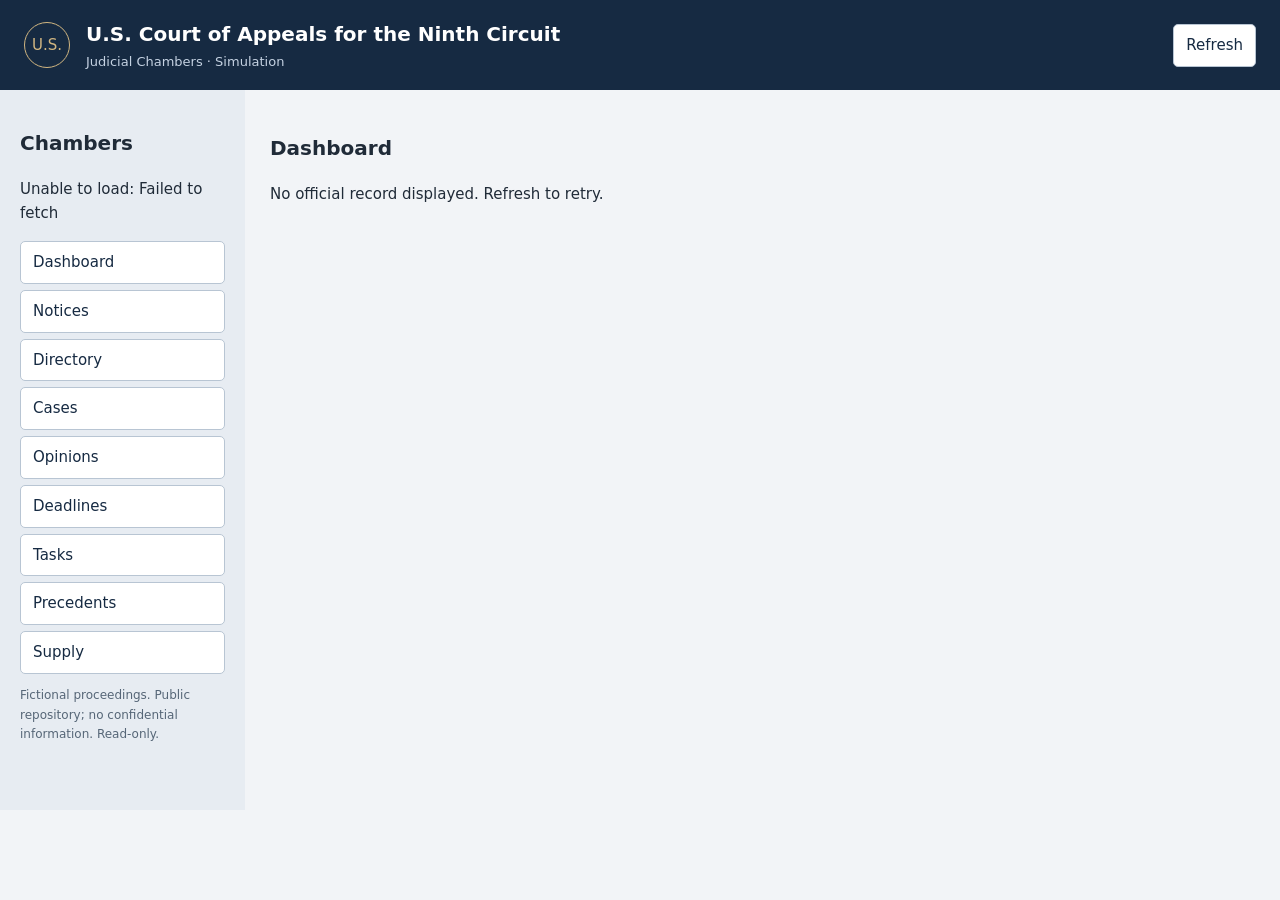
<file: index.html>
<!doctype html><html lang="ko"><head><meta charset="utf-8"><meta name="viewport" content="width=device-width,initial-scale=1"><title>Ninth Circuit | Judicial Chambers</title><link rel="stylesheet" href="docs/chambers.css"></head><body><header><div class="seal">U.S.</div><div><h1>U.S. Court of Appeals for the Ninth Circuit</h1><p>Judicial Chambers · Simulation</p></div><button id="refresh">Refresh</button></header><main><aside><h2>Chambers</h2><p id="status" role="status">Loading verified checkpoint…</p><nav id="nav"></nav><p class="note">Fictional proceedings. Public repository; no confidential information. Read-only.</p></aside><section><h2 id="heading">Dashboard</h2><div id="content"></div></section></main><script src="docs/chambers.js" defer></script></body></html>
</file>
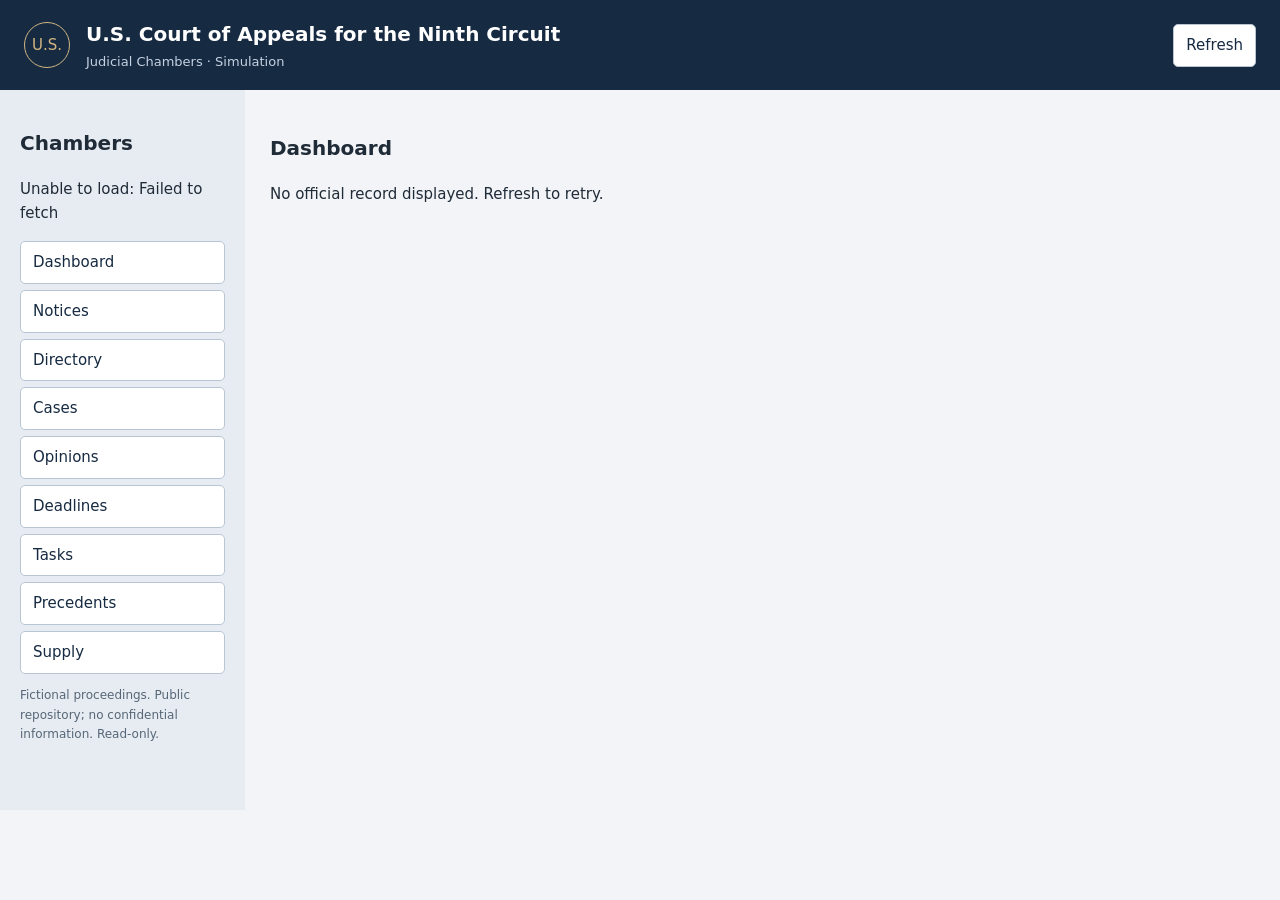
<file: docs/index.html>
<!doctype html><html lang="ko"><head><meta charset="utf-8"><meta name="viewport" content="width=device-width,initial-scale=1"><title>Ninth Circuit | Judicial Chambers</title><link rel="stylesheet" href="chambers.css"></head><body><header><div class="seal">U.S.</div><div><h1>U.S. Court of Appeals for the Ninth Circuit</h1><p>Judicial Chambers · Simulation</p></div><button id="refresh">Refresh</button></header><main><aside><h2>Chambers</h2><p id="status" role="status">Loading verified checkpoint…</p><nav id="nav"></nav><p class="note">Fictional proceedings. Public repository; no confidential information. Read-only.</p></aside><section><h2 id="heading">Dashboard</h2><div id="content"></div></section></main><script src="chambers.js" defer></script></body></html>
</file>
<file: docs/chambers.css>
*{box-sizing:border-box}body{margin:0;font:15px/1.65 system-ui,sans-serif;background:#f2f4f7;color:#202b38}header{display:flex;gap:16px;align-items:center;padding:18px 24px;background:#162a42;color:#fff}header h1{font-size:20px;margin:0}header p{margin:0;color:#c5d2e2;font-size:13px}.seal{border:1px solid #d1b681;border-radius:50%;width:46px;height:46px;display:grid;place-items:center;color:#d1b681}button{font:inherit;cursor:pointer;border:1px solid #b8c5d3;background:#fff;color:#162a42;padding:8px 12px;border-radius:5px}header button{margin-left:auto}main{display:grid;grid-template-columns:245px 1fr;max-width:1280px;margin:auto;min-height:80vh}aside{background:#e7ecf2;padding:20px}section{padding:25px;min-width:0}nav{display:grid;gap:6px}nav button{text-align:left}.note{font-size:12px;color:#566677}h2{font-size:20px}h3{font-size:16px}.panel{background:#fff;border:1px solid #d5dce5;border-radius:6px;padding:16px;margin:12px 0}.row{display:flex;gap:12px;flex-wrap:wrap;align-items:center}.muted{color:#55667a}pre{white-space:pre-wrap;overflow-wrap:anywhere;font:14px/1.75 Georgia,serif;padding:20px;background:#fff;border:1px solid #d5dce5}input{font:inherit;padding:9px;max-width:100%}@media(max-width:650px){main{display:block}aside{padding:12px}nav{display:flex;flex-wrap:wrap}section{padding:12px}header{padding:12px}header h1{font-size:16px}}
</file>
